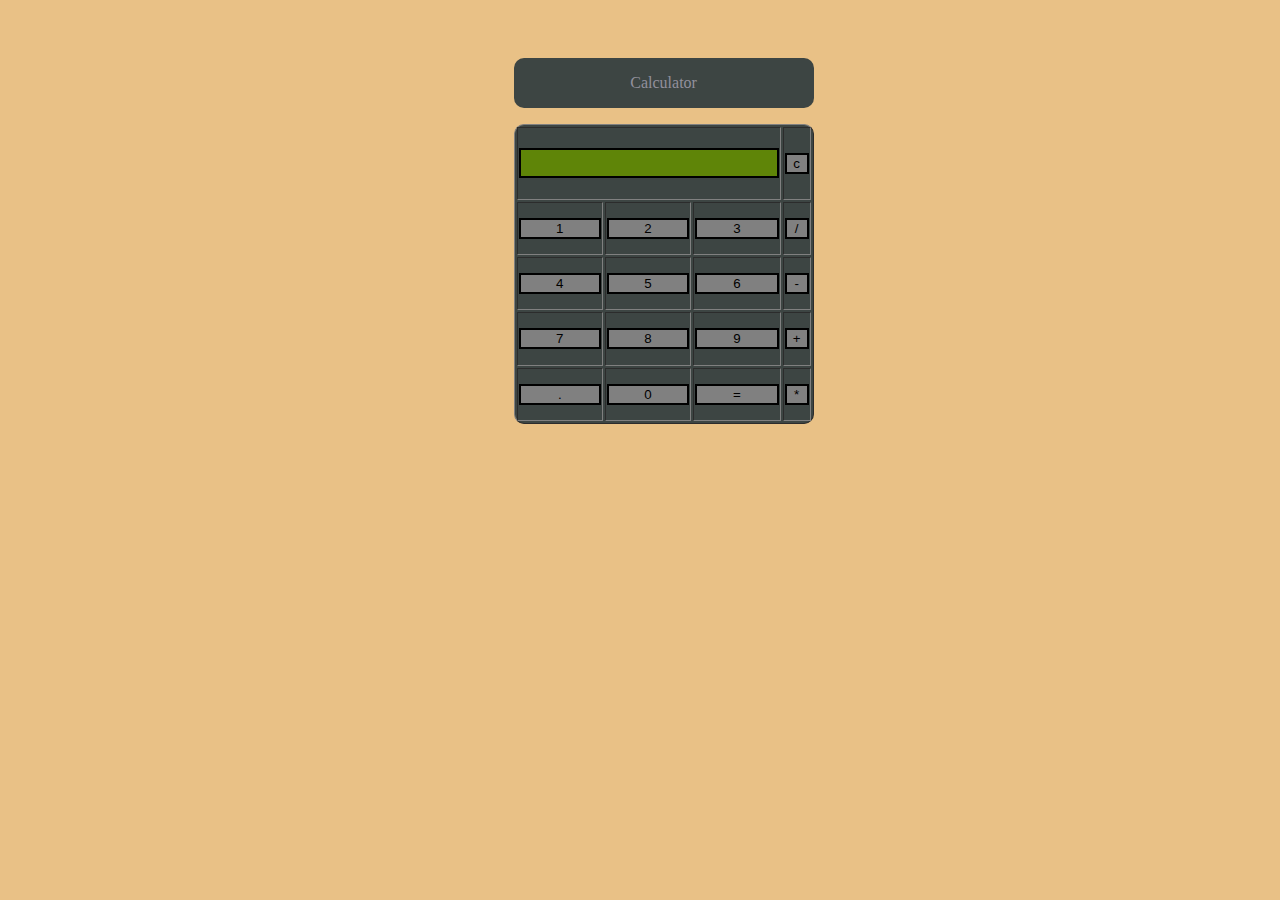
<file: index.html>
<!DOCTYPE html> 
<html lang="en">
   <head> 
      <meta charset="UTF-8">
    <meta name="viewport" content="width=device-width, initial-scale=1.0">
  
<title> Calculator</title>
<link rel="stylesheet" href="style.css">
      
      
   </head> 

   <body class="body"> 
      <div class = "t" > Calculator</div> 
      <p class="p ">
      <table border="1" class="title" > 
         <tr > 
            <td colspan="3"><input type="text"  id="result"/></td> 
            <!-- clr() function will call clr to clear all value -->
            <td><input type="button" value="c" onclick="clr()"/> </td> 
         </tr> 
         <tr > 
         
            <td><input type="button" value="1" onclick="dis('1')"/> </td> 
            <td><input type="button" value="2" onclick="dis('2')"/> </td> 
            <td><input type="button" value="3" onclick="dis('3')"/> </td> 
            <td><input type="button" value="/" onclick="dis('/')"/> </td> 
         </tr> 
         <tr> 
            <td><input type="button" value="4" onclick="dis('4')"/> </td> 
            <td><input type="button" value="5" onclick="dis('5')"/> </td> 
            <td><input type="button" value="6" onclick="dis('6')"/> </td> 
            <td><input type="button" value="-" onclick="dis('-')"/> </td> 
         </tr> 
         <tr> 
            <td><input type="button" value="7" onclick="dis('7')"/> </td> 
            <td><input type="button" value="8" onclick="dis('8')"/> </td> 
            <td><input type="button" value="9" onclick="dis('9')"/> </td> 
            <td><input type="button" value="+" onclick="dis('+')"/> </td> 
         </tr> 
         <tr> 
            <td><input type="button" value="." onclick="dis('.')"/> </td> 
            <td><input type="button" value="0" onclick="dis('0')"/> </td> 
            <!-- solve function call function solve to evaluate value -->
            <td><input type="button" value="=" onclick="solve()"/> </td> 
            <td><input type="button" value="*" onclick="dis('*')"/> </td> 
         </tr> 
      </table> 
      </p><script src="main.js"></script>
   </body> 
</html>
</file>
<file: style.css>
.t{
    margin-bottom: 10px; 
    line-height: 50px;
    text-align:center; 
    width: 310px; 
    color:rgb(146, 144, 156);
    height:50px;
    width:300px;
    border-radius:10px;
    position:relative;
    top:50px;
    left:40%;
    background-color:#3d4543;
 }
    .title{ 
    margin-bottom: 10px; 
    text-align:center; 
    width: 310px; 
    color:rgb(54, 15, 228); 
    background-color:#3d4543;
height:300px;
width:300px;
border-radius:10px;
position:relative;
top:50px;
left:40%;
    } 

    input[type="button"] 
    { 
    background-color:gray; 
    color: black; 
    border: solid black 2px; 
    width:100% 
 
 
    } 


    input[type="text"] 
    { 
    background-color:#5f8508; 
    border: solid black 2px; 
    width:97%; 
    position: relative;
     left:0px;
     right:0px;
     top:0px;
     color:black;
     font-size:21px;
     text-align:left;
    } 

    .body{
        background-color:rgb(233, 193, 134);
    }
    .p{
       position: center;
       
    }
</file>
